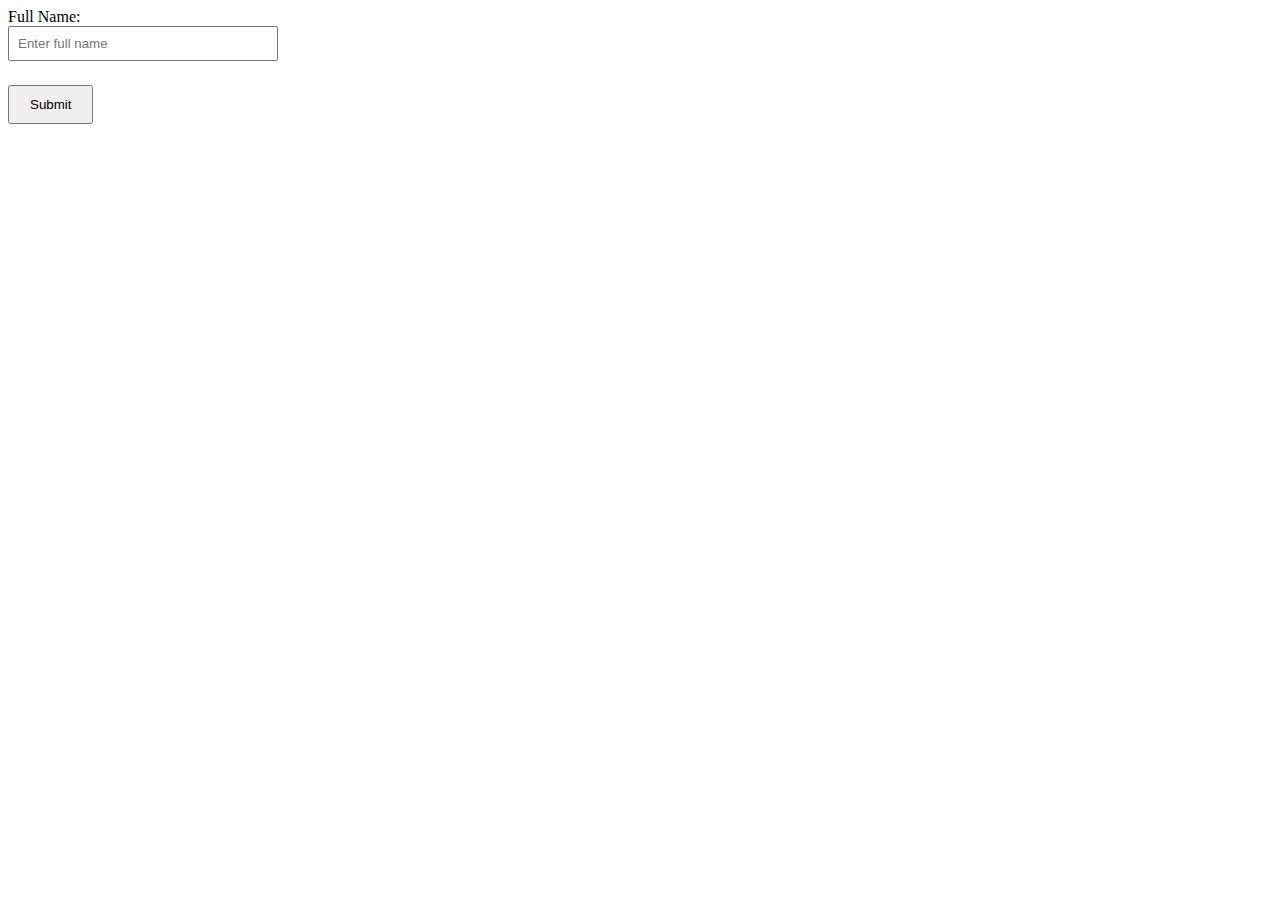
<file: html/trial.html>
<!DOCTYPE html>
<html lang="en">
<head>
  <meta charset="UTF-8">
  <meta name="viewport" content="width=device-width, initial-scale=1">
  <title>Form Validation Test</title>
  <style>
    .error {
      color: red;
      font-size: 14px;
      margin-top: 4px;
    }
    input {
      display: block;
      margin-bottom: 10px;
      padding: 8px;
      width: 250px;
    }
    button {
      padding: 10px 20px;
      margin-top: 10px;
    }
  </style>
</head>
<body>

  <form class="signin__form">
    <label for="name">Full Name:</label>
    <input type="text" id="name" name="name" placeholder="Enter full name">
    <p class="error error__name"></p>

    <button type="submit">Submit</button>
  </form>

  <script>
    const form = document.querySelector('.signin__form');
    const fullName = document.querySelector('#name');
    const nameError = document.querySelector('.error__name');

    form.addEventListener('submit', function(e) {
      e.preventDefault(); 

      let isValid = true; 

      // Full name validation
      if (fullName.value.trim() === '') {
        fullName.style.borderColor = 'red';
        nameError.textContent = 'Please enter your full name.';
        isValid = false;
      } else if (fullName.value.trim().length < 2) {
        fullName.style.borderColor = 'red';
        nameError.textContent = 'Name must be at least 2 characters.';
        isValid = false;
      } else {
        fullName.style.borderColor = 'green';
        nameError.textContent = '';
      }

      if (isValid) {
        console.log('Form is valid. You can submit.');
        form.submit(); 
      }
    });
  </script>

</body>
</html>
</file>
